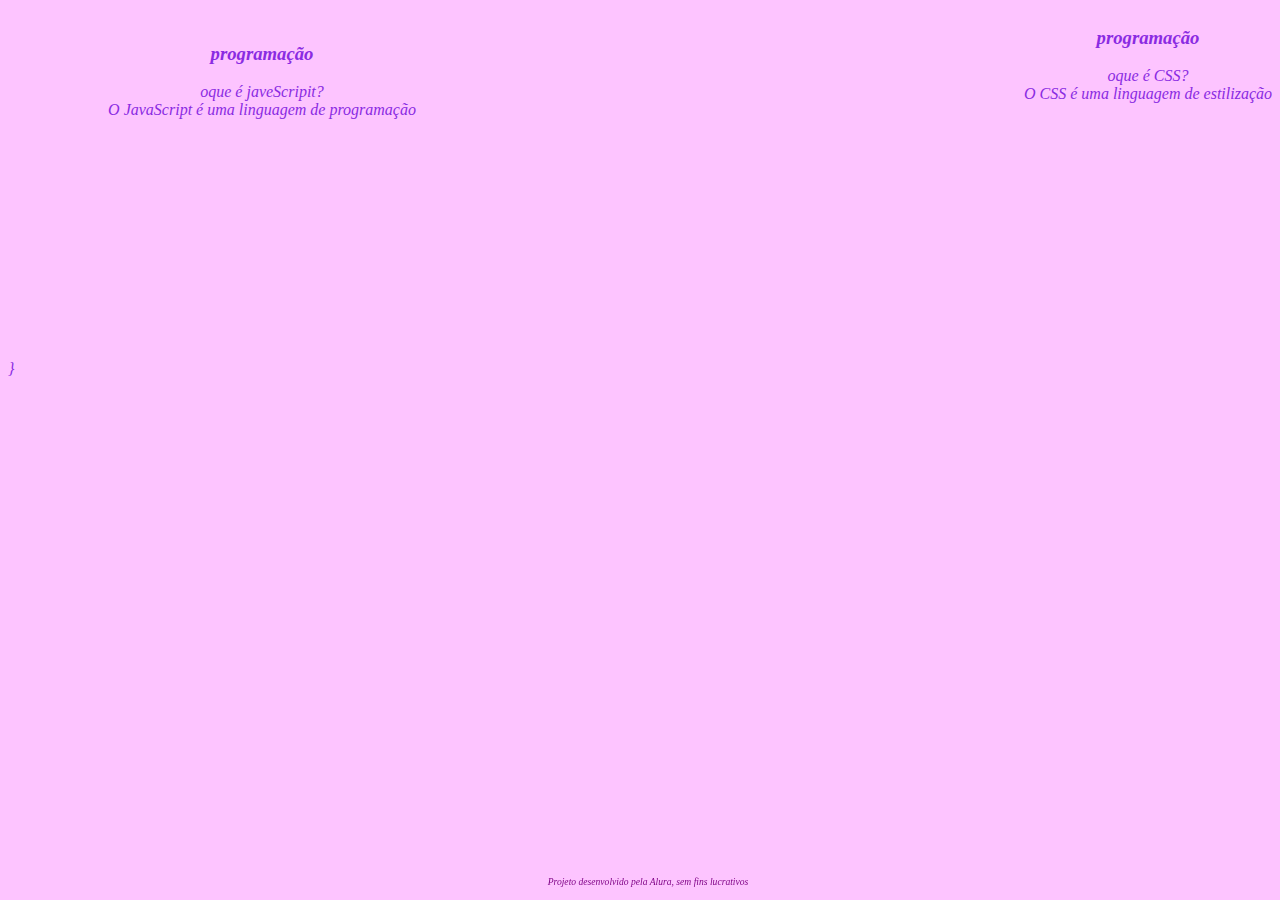
<file: index.html>
<!DOCTYPE html>
<html lang="pt-br" <head>
<meta charset="UTF-8">
<meta name="viewport" content="width=device-width, initial-scale=1.0">
<link rel="stylesheet" href="assets/style.css">
<title>flashcard</title>
</head>
 <body> <main>
    <section id="container">

        <article class="cartao">
            <div class="cartao__conteudo">
                <h3>programação</h3>
                <div class="cartao__conteudo__pergunta">
                    oque é javeScripit?



                </div>
                <div class="cartao__conteudo__resposta">
                    O JavaScript é uma linguagem de programação
            
            
    
                </div>










            </div>
        </article>

        <article class="cartao">

        </article>
            <div class="cartao__conteudo">
                <h3>programação</h3>
                <div class="cartao__conteudo__pergunta">
                    oque é CSS?   
                </div>
           <div class="cartao__conteudo__resposta"> 
                    O CSS é uma linguagem de estilização
            
                </div>
              </div>
              
        </article>
    </section>
    </main>
    <footer>
        <p>Projeto desenvolvido pela Alura, sem fins lucrativos</p>
    </footer>
    </body>  
    
    </html>
    
    }
</file>
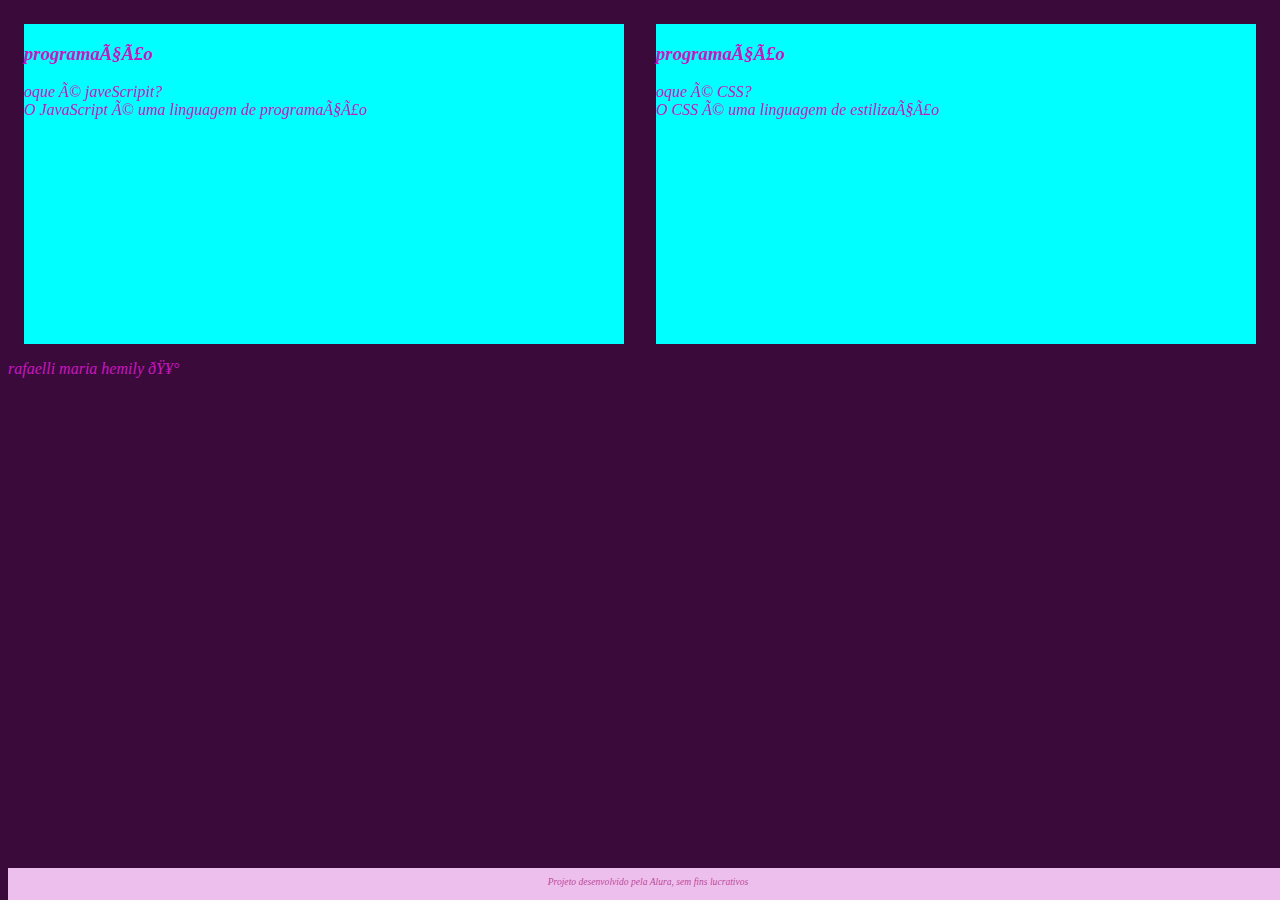
<file: flashcard-main/index.html>
<!DOCTYPE html>
<html lang="pt-br" 
<meta charset="UTF-8">
<meta name="viewport" content="width=device-width, initial-scale=1.0">
<link rel="stylesheet" href="assets/style.css">
<title>flashcard</title>
</head>

<body> 
    <main>
        <section id="container">

        <article class="cartao">
            <div class="cartao__conteudo">
                <h3>programação</h3>
                <div class="cartao__conteudo__pergunta">
                    oque é javeScripit?
                </div>
                <div class="cartao__conteudo__resposta">
                    O JavaScript é uma linguagem de programação              
            
                </div>
   
            </div>
        </article>

        <article class="cartao">

            <div class="cartao__conteudo">
            <h3>programação</h3>
            <div class="cartao__conteudo__pergunta">
                    oque é CSS?   
            </div>
           <div class="cartao__conteudo__resposta"> 
                    O CSS é uma linguagem de estilização
                </div>
              </div>
              </article>
      </section>
    </main>
    <footer>
        <p>Projeto desenvolvido pela Alura, sem fins lucrativos</p>
    
       </footer>
    </body>  
    
    </html>
  rafaelli maria hemily  🥰
</file>
<file: assets/style.css>
@import url('https://fonts.googleapis.com/css2?family=Nunito:ital,wght@0,200..1000;1,200..1000&display=swap');
   

body {
    background-color: rgb(253, 196, 255);
    color: blueviolet;
    font-style: italic;
}
footer {
    background-color: black(200, 154, 241);
    color: rgb(129, 7, 136);
    position: fixed;
    bottom: 0;
    width: 100%;
    height: 2rem;
}

footer p {
    text-align: center;
    font-size: 0.6rem;
    margin-top: 0.5rem;
}

#container {
    display: flex;
}

.cartao {
    margin: 1rem 1rem;
    background-color: aqua (89, 8, 114);
    height: 20rem;
    flex-grow: 1;
    flex-basis: calc(33% - 6rem);
}

.cartao__conteudo {
    text-align: center;
}
</file>
<file: flashcard-main/assets/style.css>
@import url('https://fonts.googleapis.com/css2?family=Nunito:ital,wght@0,200..1000;1,200..1000&display=swap');
   

body {
    background-color: rgb(216, 18, 117);
    color: rgb(204, 21, 195);
    font-style: italic;
}
footer {
    background-color: rgb(236, 191, 236);
    color: rgba(173, 14, 120, 0.733);
    position: fixed;
    bottom: 0;
    width: 100%;
    height: 2rem;
}

footer p {
   text-align: center;
   font-size: 0.6rem;
   margin-top: 0.5rem;
}
  
body {
   background-color: rgb(58, 11, 58);
   font-family: Bai Jamjuree;

}
/* código omitido */

#container {
    display: flex;
}

.cartao {
    margin: 1rem 1rem;
    background-color: aqua;
    height: 20rem;
    flex-grow: 1;
    flex-basis: calc(33% - 6rem);
}

/* código omitido */
</file>
